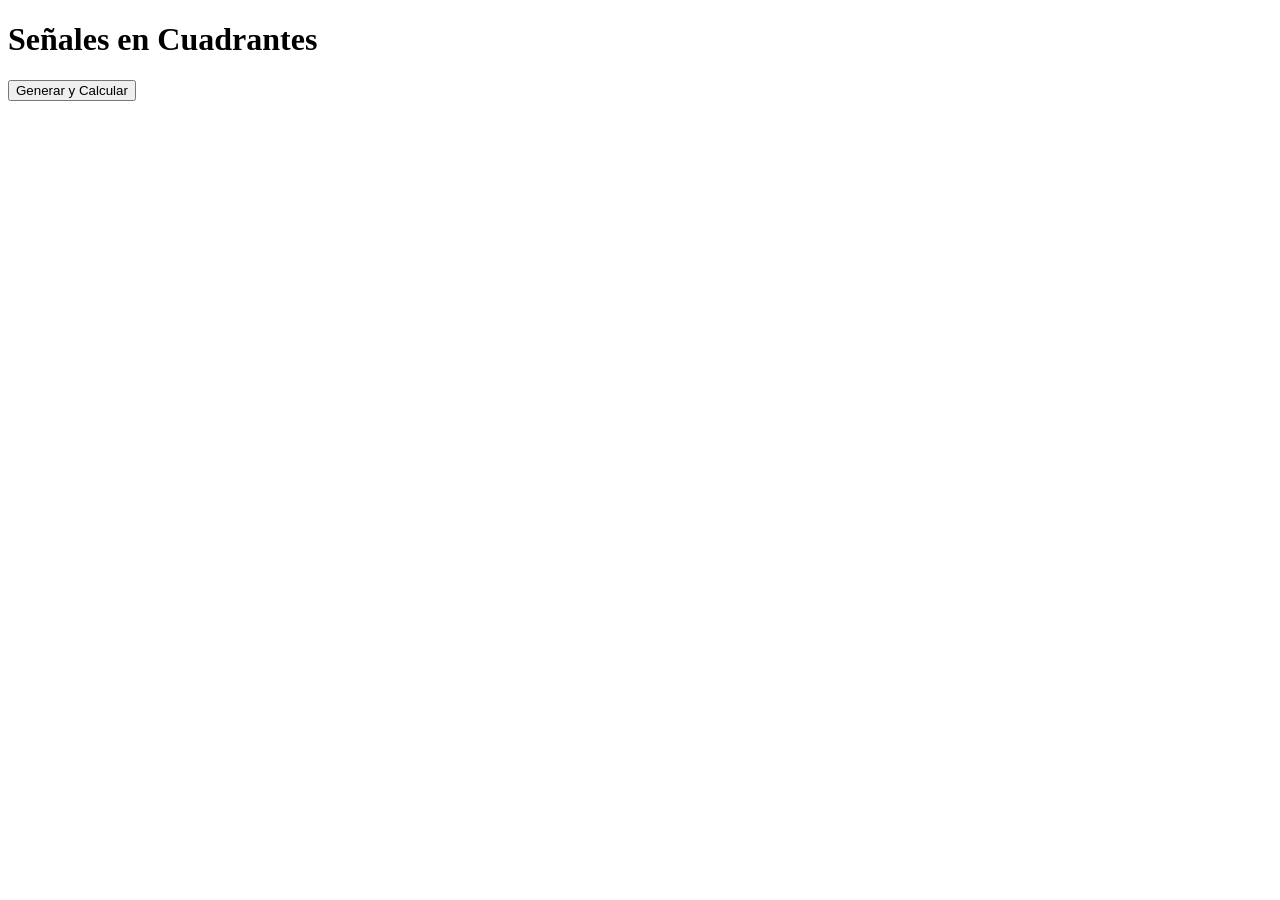
<file: Arrays/index.html>
<!DOCTYPE html>
<html lang="es">
<head>
    <meta charset="UTF-8">
    <meta name="viewport" content="width=device-width, initial-scale=1.0">
    <title>Señales en Cuadrantes</title>
</head>
<body>
    <h1>Señales en Cuadrantes</h1>
    <button onclick="Seniales()">Generar y Calcular</button>
    <div id="resultados"></div>


    <script src="js/funciones.js"></script>
</body>
</html>
</file>
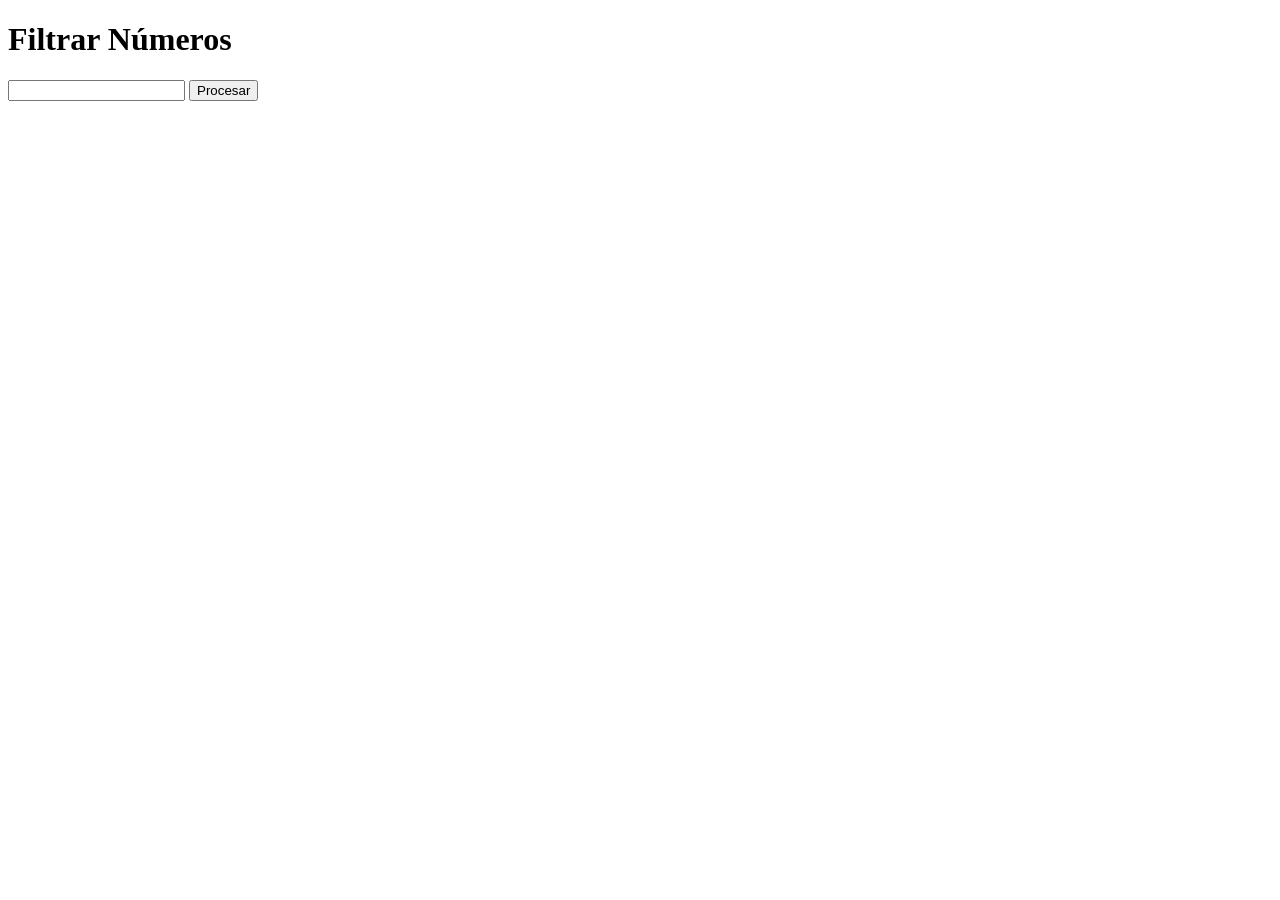
<file: Filtrando numeros/index.html>
<!DOCTYPE html>
<html lang="en">
<head>
    <meta charset="UTF-8">
    <meta name="viewport" content="width=device-width, initial-scale=1.0">
    <title>Filtrar Numeros</title>
</head>
<body>
    <h1>Filtrar Números</h1>
    <input type="archivo" id="archivoEntrada">
    <button onclick="handleFile()">Procesar</button>
    <div id="Salida"></div>

    <script src="js/funciones.js"></script>
</body>
</html>
</file>
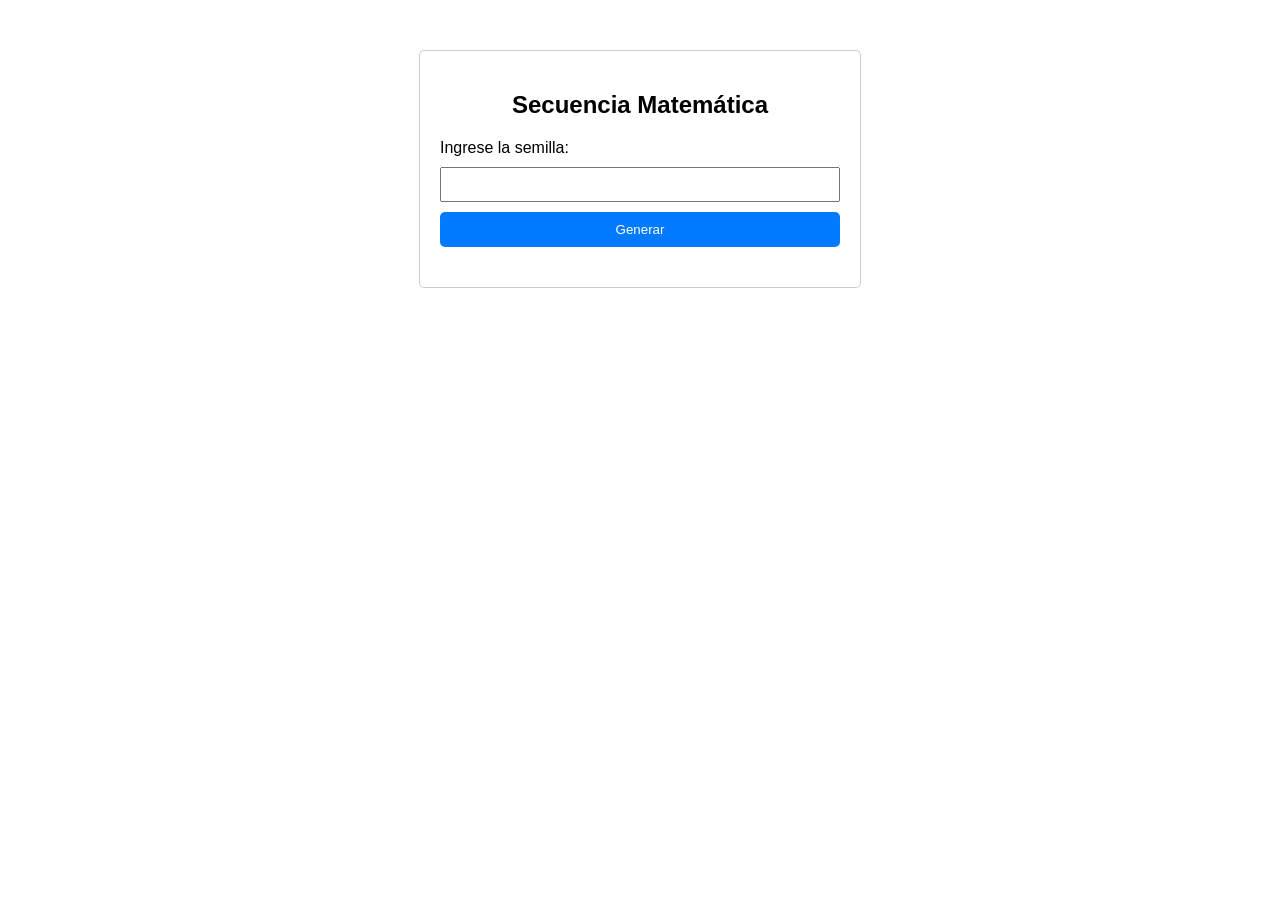
<file: Matemático curioso/index.html>
<!DOCTYPE html>
<html lang="en">
<head>
  <meta charset="UTF-8">
  <meta name="viewport" content="width=device-width, initial-scale=1.0">
  <title> Matematicas </title>
  <link rel="stylesheet" href="css/style.css">
</head>

<body>

  <div class=" grande ">
    <h2> Secuencia Matemática </h2>

    <label for="numEntrada">Ingrese la semilla:</label>
    <input type="num" id="numEntrada" min="1" max="9999">
    <button onclick="funcion()">Generar</button>
    <div id="Conclucion"></div>
  </div> 

  <script src="js/funciones.js"></script>
</body>
</html>
</file>
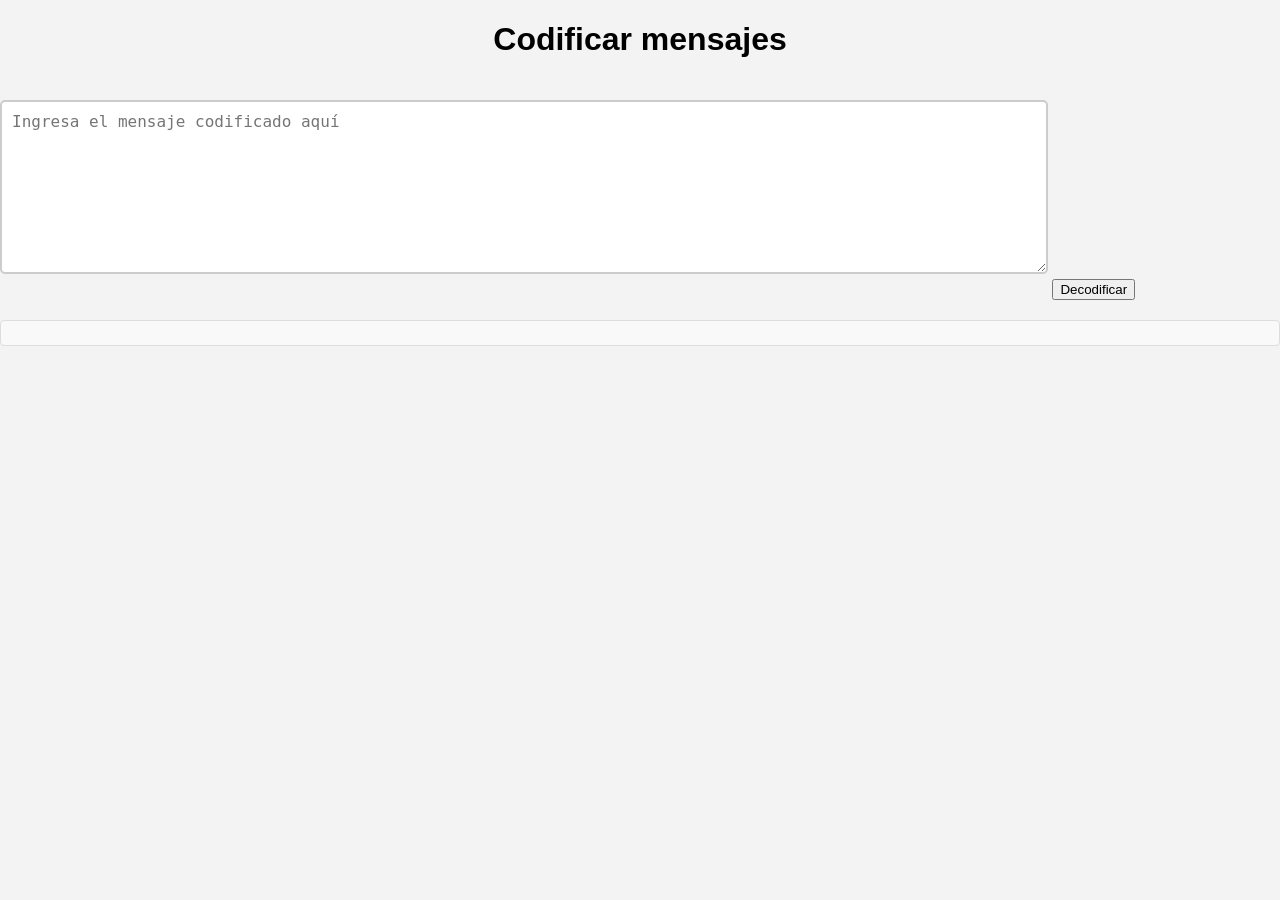
<file: Mensaje secreto/index.html>
<!DOCTYPE html>
<html lang="es">
<head>
    <meta charset="UTF-8">
    <meta name="viewport" content="width=device-width, initial-scale=1.0">
    <link rel="stylesheet" href="css/style.css">

    <title>Mensajes Secretos</title>
</head>

<body>
    <h1>Codificar mensajes</h1>

    <textarea id="msj" placeholder="Ingresa el mensaje codificado aquí"></textarea>
    <button onclick="decodificarMensaje()">Decodificar</button>
    <div id="resultado"></div>

    <script src="js/funciones.js"></script>
</body>
</html>
</file>
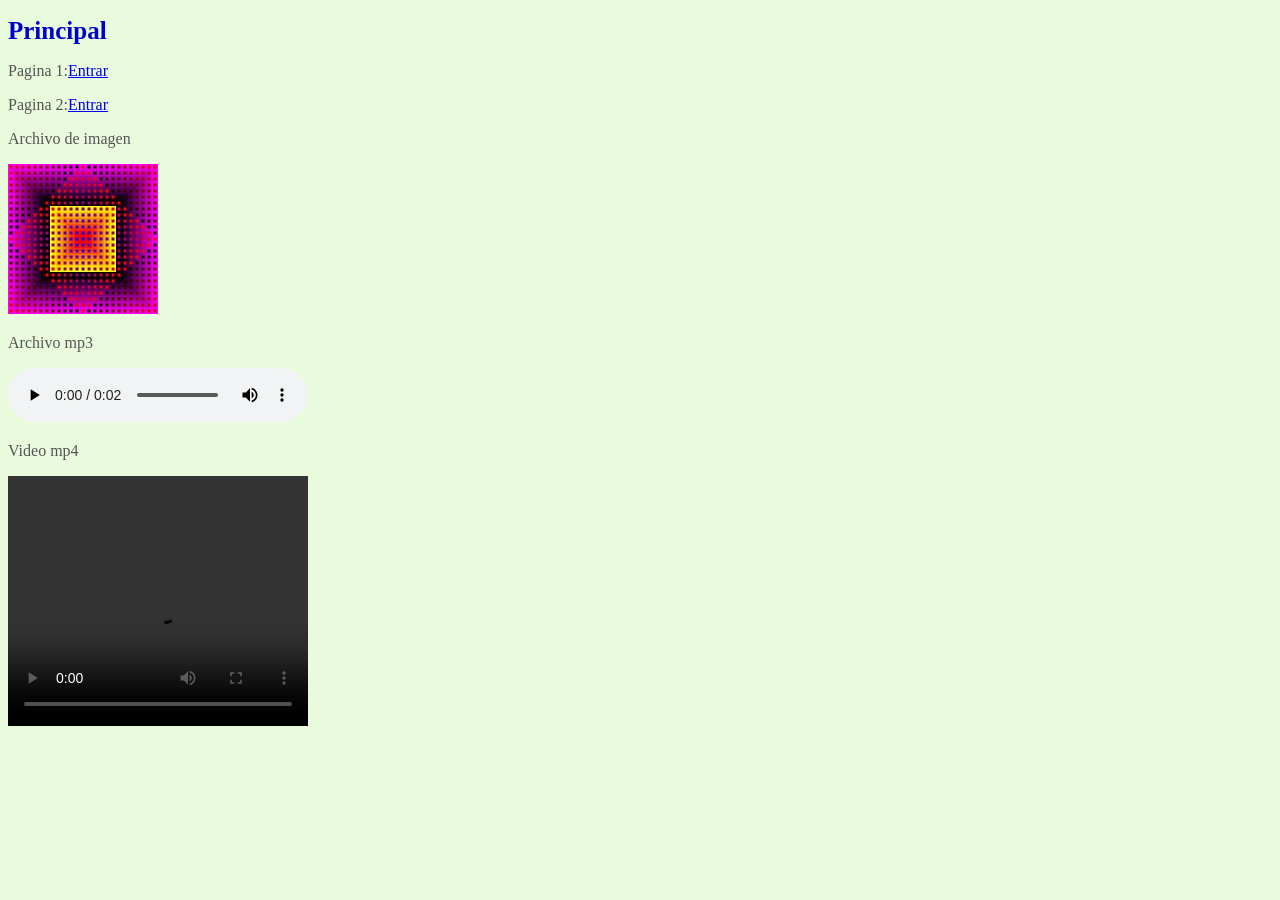
<file: Ejercicios/static/index.html>
<!doctype html>
<html>
<head>
  <title>Prueba de Node.js</title>
  <meta charset="UTF-8">
  <link rel="StyleSheet" href="estilos.css" type="text/css">
  <link rel="icon" href="favicon.ico">
</head>
<body>
  <h1>Principal</h1>
  <p>Pagina 1:<a href="pagina1.html">Entrar</a></p>
  <p>Pagina 2:<a href="pagina2.html">Entrar</a></p>  
  <p>Archivo de imagen</p>
  <p><img src="foto1.jpg" width="150" height="150"></p>
  <p>Archivo mp3</p>
  <p><audio controls src="gallo.mp3"></p>
  <p>Video mp4</p>
  <p><video controls src="video1.mp4" width="300" height="250"></p>  
  
</body>
</html>
</file>
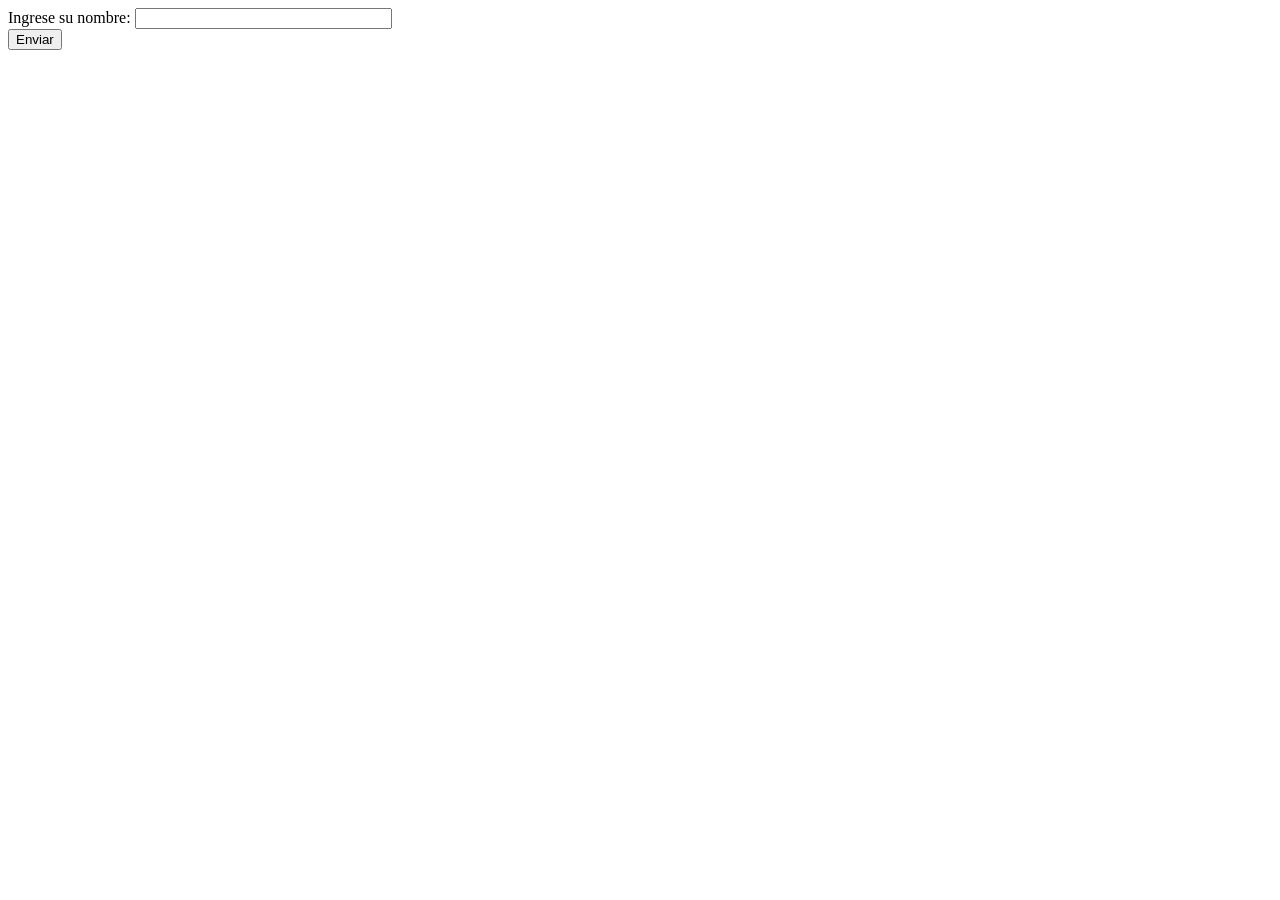
<file: Elegante/public/index.html>
<!-- formulario.html -->
<!DOCTYPE html>
<html>
<head>
  <title>Elegante</title>
  <meta charset="UTF-8">
</head>
<body>
  <form action="/recuperardatos" method="post">
    Ingrese su nombre:
    <input type="text" name="nombre" size="30"><br>

    <input type="submit" value="Enviar">
  </form>
</body>
</html>
</file>
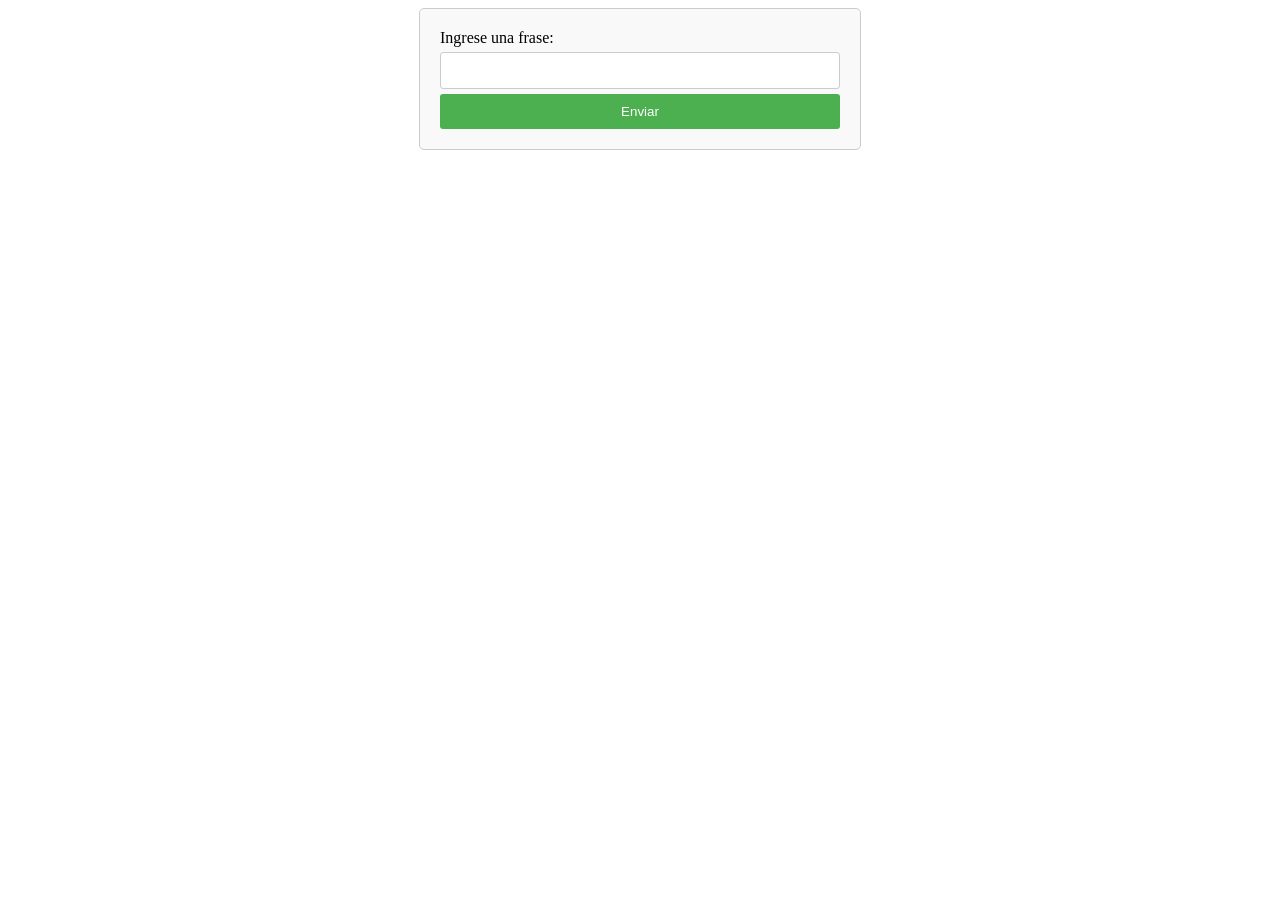
<file: Idioma_p/public/index.html>
<!DOCTYPE html>
<html>
<head>
  <link rel="stylesheet" href="stile.css">
  <title>Idioma P</title>
  <meta charset="UTF-8">
</head>
<body>
  <form action="/idiomap" method="post">
    Ingrese una frase:
    <input type="text" name="nombre" size="30"><br>

    <input type="submit" value="Enviar">
  </form>
</body>
</html>
</file>
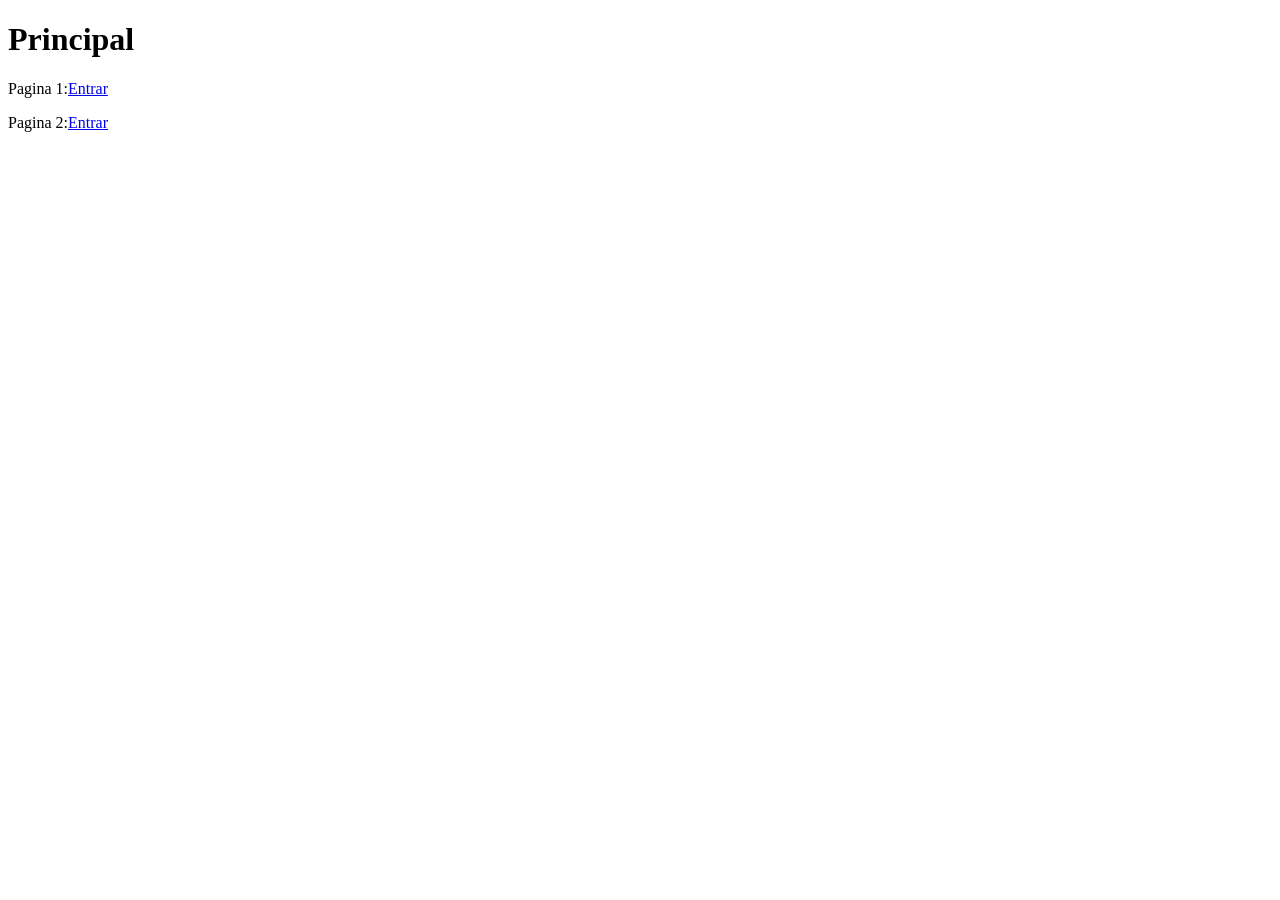
<file: Ejercicios/Ejercicio10/static/index.html>
<!doctype html>
<html>
<head>
  <title>Prueba de Node.js</title>
  <meta charset="UTF-8">
</head>
<body>
  <h1>Principal</h1>
  <p>Pagina 1:<a href="pagina1.html">Entrar</a></p>
  <p>Pagina 2:<a href="pagina2.html">Entrar</a></p>  
</body>
</html>
</file>
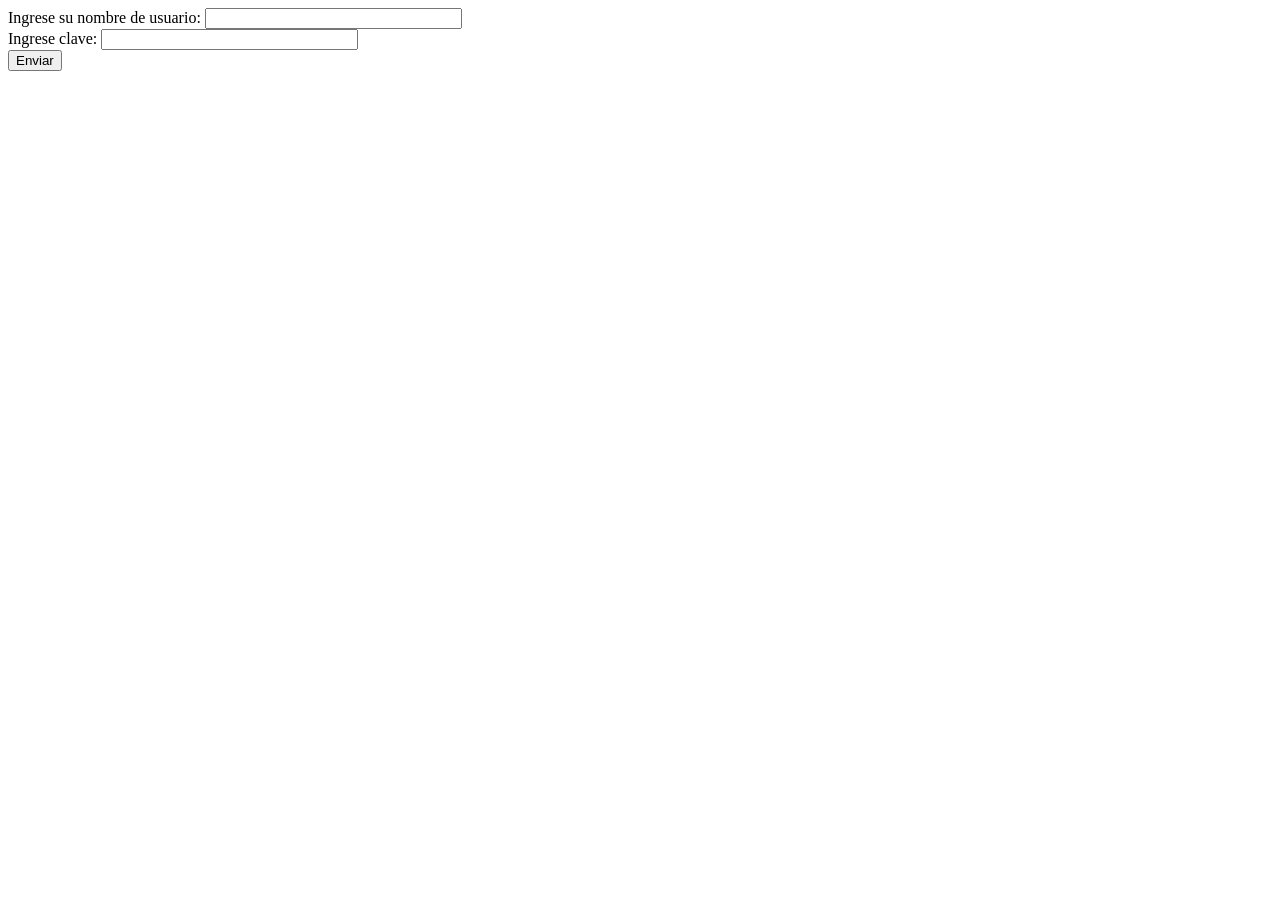
<file: Ejercicios/ejercicio12/public/index.html>
<!DOCTYPE html>
<html>
<head>
  <title>Prueba de Node.js</title>
  <meta charset="UTF-8">
</head>
<body>
  <form action="recuperardatos" method="post">
  Ingrese su nombre de usuario:
  <input type="text" name="nombre" size="30"><br>
  Ingrese clave:
  <input type="password" name="clave" size="30"><br>
  <input type="submit" value="Enviar">
</form>
</body>
</html>
</file>
<file: Matemático curioso/css/style.css>
body{
    font-family: Arial, Helvetica, sans-serif;
}

.grande {
    max-width: 400px;
    margin: 50px auto;
    padding: 20px;
    border: 1px solid #ccc;
    border-radius: 5px;
  }
  
  h2 {
    text-align: center;
  }
  
  label {
    display: block;
    margin-bottom: 10px;
  }
  
  input {
    width: 95%;
    padding: 8px;
    margin-bottom: 10px;
  }
  
  button {
    width: 100%;
    padding: 10px;
    background-color: #007bff;
    color: #fff;
    border: none;
    border-radius: 5px;
    cursor: pointer;
  }
  
  button:hover {
    background-color: #0056b3;
  }
  
  #Conclucion {
    margin-top: 20px;
  }
</file>
<file: Mensaje secreto/css/style.css>
body {
    font-family: Arial, sans-serif;
    margin: 0;
    padding: 0;
    background-color: #f3f3f3;
}

#msj {
    width: 80%;
    height: 150px;
    margin: 20px auto;
    padding: 10px;
    font-size: 16px;
    border: 2px solid #ccc;
    border-radius: 5px;
}

h1 {
    text-align: center;
}

#resultado {
    margin-top: 20px;
    padding: 12px;
    background-color: #f9f9f9;
    border: 1px solid #ddd;
    border-radius: 4px;
    overflow-wrap: break-word;
}
</file>
<file: Ejercicios/static/estilos.css>
body {
  background-color:#eafadd;
}
h1 {
  color:#0000cc;
  font-family:times new roman;
  font-size:25px;
  text-align:left;
}
p {
  color:#555555;
  font-family:verdana;
  text-align:justify;
}
</file>
<file: Idioma_p/public/stile.css>
/* Estilos generales del formulario */
form {
    max-width: 400px;
    margin: 0 auto;
    padding: 20px;
    border: 1px solid #ccc;
    border-radius: 5px;
    background-color: #f9f9f9;
  }
  
  /* Estilos para los campos de entrada */
  input[type="text"],
  textarea {
    width: 100%;
    padding: 10px;
    margin: 5px 0;
    border: 1px solid #ccc;
    border-radius: 3px;
    box-sizing: border-box;
}
  
  input[type="submit"] {
    width: 100%;
    background-color: #4caf50;
    color: white;
    padding: 10px 0;
    border: none;
    border-radius: 3px;
    cursor: pointer;
  }
  
  label {
    font-weight: bold;
  }
  
  .error-message {
    color: #ff0000;
    margin-top: 5px;
  }
  
  .error-container {
    margin-bottom: 10px;
  }
  
 
  .row {
    margin-bottom: 10px;
  }
  
  .col-6 {
    width: 50%;
    float: left;
    box-sizing: border-box;
    padding: 0 10px;
  }
  
  .clearfix::after {
    content: "";
    clear: both;
    display: table;
  }
</file>
